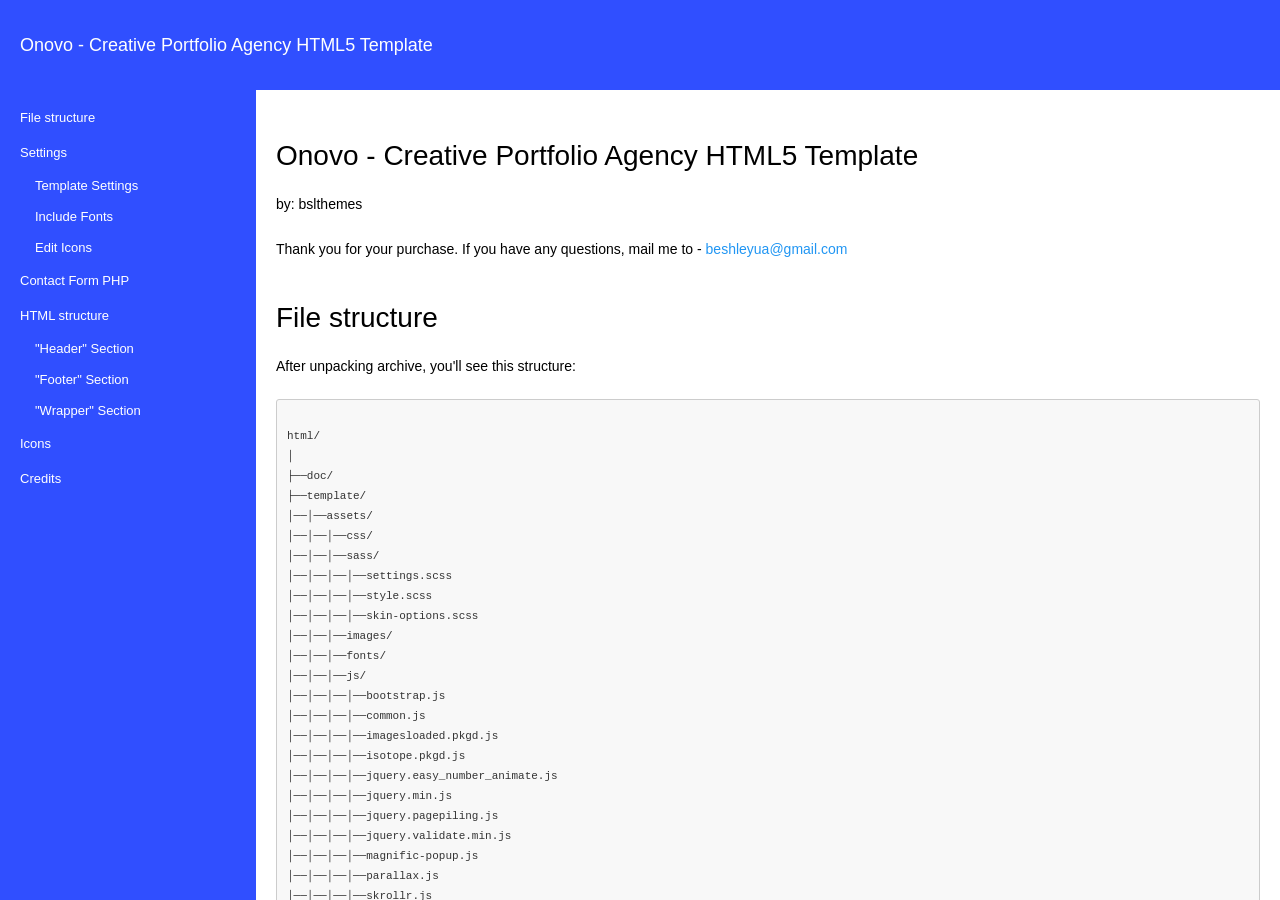
<file: doc/index.html>
<!DOCTYPE html>
<html lang="en">
<head>
	<title>Onovo - Creative Portfolio Agency HTML5 Template</title>
	<meta charset="utf-8" />
	<link rel="stylesheet" href="assets/style.css">
	<link rel="stylesheet" href="assets/table.css">
</head>
<body>
	<header class="dt-header dt-header_blue">
		<span class="dt-logo">Onovo - Creative Portfolio Agency HTML5 Template</span>
	</header>
	<div class="dt-container dt-container_flex">
		<aside class="dt-navbar">
			<nav class="dt-navbar__nav">
				<div class="dt-navbar__section">
					<ul class="dt-navbar__list">
						<li><a href="#files_structure" class="dt-navbar__link">File structure</a></li>
						<li>
							<a href="#settings" class="dt-navbar__link">Settings</a>
							<ul class="dt-navbar__list">
								<li><a href="#include_set" class="dt-navbar__link dt-navbar__link_nested">Template Settings</a></li>
								<li><a href="#include_fonts" class="dt-navbar__link dt-navbar__link_nested">Include Fonts</a></li>
								<li><a href="#include_icons" class="dt-navbar__link dt-navbar__link_nested">Edit Icons</a></li>
							</ul>
						</li>
						<li><a href="#conts" class="dt-navbar__link">Contact Form PHP</a></li>
						<li>
							<a href="#html_structure" class="dt-navbar__link">HTML structure</a>
							<ul class="dt-navbar__list">
								<li><a href="#html_structure_header" class="dt-navbar__link dt-navbar__link_nested">"Header" Section</a></li>
								<li><a href="#html_structure_footer" class="dt-navbar__link dt-navbar__link_nested">"Footer" Section</a></li>
								<li><a href="#html_structure_home" class="dt-navbar__link dt-navbar__link_nested">"Wrapper" Section</a></li>
							</ul>
						</li>
						<li><a href="#icons" class="dt-navbar__link">Icons</a></li>
						<li><a href="#credits" class="dt-navbar__link">Credits</a></li>
					</ul>
				</div>
			</nav>
		</aside>
		<div class="dt-content dt-content_scroll-bar-yes">
			<div class="dt-section">
				<h2 class="dt-title">Onovo - Creative Portfolio Agency HTML5 Template</h2>
				<p>by: bslthemes</p>
				<p>Thank you for your purchase. If you have any questions, mail me to - <a href="mailto:beshleyua@gmail.com">beshleyua@gmail.com</a></p>
			</div>
			<article id="files_structure" class="dt-section">
				<h2 class="dt-title">File structure</h2>
				<p>After unpacking archive, you'll see this structure:</p>
				<div class="dt-info-block">
					<pre class="code language-html">
						<code>
html/
│
├──doc/
├──template/
│──│──assets/
│──│──│──css/
│──│──│──sass/
│──│──│──│──settings.scss
│──│──│──│──style.scss
│──│──│──│──skin-options.scss
│──│──│──images/
│──│──│──fonts/
│──│──│──js/
│──│──│──│──bootstrap.js
│──│──│──│──common.js
│──│──│──│──imagesloaded.pkgd.js
│──│──│──│──isotope.pkgd.js
│──│──│──│──jquery.easy_number_animate.js
│──│──│──│──jquery.min.js
│──│──│──│──jquery.pagepiling.js
│──│──│──│──jquery.validate.min.js
│──│──│──│──magnific-popup.js
│──│──│──│──parallax.js
│──│──│──│──skrollr.js
│──│──│──│──splitting.js
│──│──│──│──swiper.js
│──│──mailer/
│──│──│──feedback.php
│──│──│──form_setting.php
│──│──index.html
│──│──home-digital-agency.html
│──│──home-showcase.html
│──│──home-parallax.html
│──│──about-us.html
│──│──blog.html
│──│──blog-list.html
│──│──blog-detail.html
│──│──contact-us.html
│──│──faq.html
│──│──gallery.html
│──│──pricing-plans.html
│──│──projects.html
│──│──projects-list.html
│──│──projects-side.html
│──│──projects-masonry.html
│──│──projects-3-column.html
│──│──project-detail.html
│──│──services.html
│──│──services-detail.html
│──│──team.html
│──│──team-detail.html
						</code>
					</pre>
				</div>
				<ul class="dt-list dt-list_nested dt-info-block">
					<li>
						<span class="dt-label dt-label_bold">css/</span> - compiled css styles for template
					</li>
					<li>
						<span class="dt-label dt-label_bold">scss/</span> - main .scss styles for template
					</li>
					<li>
						<span class="dt-label dt-label_bold">js/</span> - all JS library for template
						<ul class="dt-list dt-list_nested">
							<li><span class="dt-label dt-label_bold">common.js</span> - main JS for template</li>
						</ul>
					</li>
					<li>
						<span class="dt-label dt-label_bold">mailer/</span> - PHP forms and mail settings for template
						<ul class="dt-list dt-list_nested">
							<li><span class="dt-label dt-label_bold">form_setting.php</span> - email settings for forms</li>
							<li><span class="dt-label dt-label_bold">feedback.php</span> - contact form settings</li>
						</ul>
					</li>
				</ul>
			</article>
			<article id="settings" class="dt-section">
				<h2 class="dt-title">Settings</h2>
			</article>
			<article id="include_fonts" class="dt-section">
				<h2 class="dt-title">Template Settings</h2>
				<p>For editing styling, colors, sizes, etc of the template you can use following settings, folder "/sass/_settings.scss". You need to compile the .sсss files to "/css" folder. You can use the "Visual Studio Code" app -> "Live Sass Compiler".</p>
				<pre class="code language-html">
					<code>
/* ---
	Settings Begin
---*/

/* --Fonts Family */
$text_font_family: "Epilogue"; /* - paragraphs font */
$heading_font_family: "Epilogue"; /* - headings font */
$btn_font_family: "Epilogue"; /* - buttons font */

/* --Template Colors */
$theme_bg_color: #ffffff; /* - background color */
$theme_color: #D8FF36; /* - accent color */
$text_color: #1B252E; /* - paragraphs color */
$heading_color: #000000; /* - headings color */
$btn_color: #000000; /* - buttons bg color */
$btn_hover_color: #D8FF36; /* - buttons bg color on Hover */
$intro_color: #ffffff; /* - intro heading color */
$intro_subtitle_color: #ffffff; /* - intro description color */
$intro_bread_color: #ffffff; /* - intro breadcrumbs color */

/* --Heading h1 */
$heading_font_size: 70px; /* - font size */
$heading_font_weight: 600; /* - font weight */
$heading_letter_spacing: 0px; /* - letter spacing */
$heading_font_transform: unset; /* - font transform */

/* --Heading h2 */
$heading2_font_size: 60px; /* - font size */
$heading2_font_weight: 600; /* - font weight */
$heading2_letter_spacing: 0px; /* - letter spacing */
$heading2_font_transform: unset; /* - font transform */

/* --Heading h3 */
$heading3_font_size: 40px; /* - font size */
$heading3_font_weight: 600; /* - font weight */
$heading3_letter_spacing: 0px; /* - letter spacing */
$heading3_font_transform: unset; /* - font transform */

/* --Heading h4 */
$heading4_font_size: 30px; /* - font size */
$heading4_font_weight: 600; /* - font weight */
$heading4_letter_spacing: 0px; /* - letter spacing */
$heading4_font_transform: unset; /* - font transform */

/* --Heading h5 */
$heading5_font_size: 20px; /* - font size */
$heading5_font_weight: 600; /* - font weight */
$heading5_letter_spacing: 0px; /* - letter spacing */
$heading5_font_transform: unset; /* - font transform */

/* --Heading h6 */
$heading6_font_size: 18px; /* - font size */
$heading6_font_weight: 600; /* - font weight */
$heading6_letter_spacing: 0px; /* - letter spacing */
$heading6_font_transform: unset; /* - font transform */

/* --Paragraphs */
$text_font_size: 18px; /* - font size */
$text_font_weight: 400; /* - font weight */
$text_line_height: 1.7; /* - line height */
$text_letter_spacing: 0px; /* - letter spacing */

/* --Buttons */
$btn_font_size: 16px; /* - font size */
$btn_font_weight: 700; /* - font weight */
$btn_letter_spacing: 0px; /* - letter spacing */
$btn_font_transform: unset; /* - text transform */
$btn_border_radius: 66px; /* - border radius */

/* --Preloader */
$preloader_bg_color: #000000; /* - prelaoder background color */
$preloader_color: #D8FF36; /* - preloader figure color */

/* ---
	Settings End
---*/
					</code>
				</pre>
			</article>
			<article id="include_fonts" class="dt-section">
				<h2 class="dt-title">Include of fonts</h2>
				<p>To use fonts, you must add one tag 'link' from section below to head section.</p>
				<pre class="code language-html">
					<code>
&lt;link rel="stylesheet" href="https://fonts.googleapis.com/css?family=Roboto..." type="text/css" media="all" /&gt;
					</code>
				</pre>
				<p>
					Next step is to replace "font-family: '...';" to your fonts names.
				</p>
			</article>
			<article id="include_icons" class="dt-section">
				<h2 class="dt-title">Edit Icons</h2>
				<p>In this template are defined some of classes for icons, see all icons here - <a href="https://fontawesome.com/v5/search">https://fontawesome.com/v5/search</a>, use search and select icons.</p>
				<p>Copy icon class (for example "fas fa-code") and add to tag in html file like this:</p>
				<pre class="code language-html">
					<code>
&lt;i class="fas fa-pencil-ruler"&gt;&lt;/i&gt;
					</code>
				</pre>
			</article>
			<article id="conts" class="dt-section">
				<h2 class="dt-title">Contact Form PHP</h2>
				<p>To modify the form is submitted, you can use the following settings, folders "/mailer/form_setting.php" and "/mailer/feedback.php"</p>
			</article>
			<article id="html_structure" class="dt-section">
				<h2 class="dt-title">HTML structure</h2>
				<pre class="code language-html">
					<code>
&lt;!doctype html&gt;
&lt;html lang="en-US"&gt;
&lt;head&gt;

	&lt;title&gt;Onovo - Creative Portfolio Agency HTML5 Template&lt;/title&gt;
	&lt;meta http-equiv="Content-Type" content="text/html; charset=utf-8"&gt;
	&lt;meta http-equiv="X-UA-Compatible" content="IE=edge"&gt;
	&lt;meta name="viewport" content="width=device-width, initial-scale=1"&gt;
	&lt;meta name="HandheldFriendly" content="true"&gt;
	&lt;meta name="author" content="bslthemes" /&gt;

	&lt;!-- Fonts --&gt;
	&lt;link rel="dns-prefetch" href="//fonts.googleapis.com" /&gt;
	&lt;link rel="stylesheet" href="https://fonts.googleapis.com/css?family=Epilogue..." type="text/css" media="all" /&gt;
	&lt;link rel="preconnect" href="https://fonts.gstatic.com/" crossorigin&gt;

	&lt;!-- CSS STYLES --&gt;
	&lt;link rel="stylesheet" href="assets/css/vendors/bootstrap.css" type="text/css" media="all" /&gt;
	&lt;link rel="stylesheet" href="assets/fonts/font-awesome/css/font-awesome.css" type="text/css" media="all" /&gt;
	&lt;link rel="stylesheet" href="assets/css/vendors/magnific-popup.css" type="text/css" media="all" /&gt;
	&lt;link rel="stylesheet" href="assets/css/vendors/splitting.css" type="text/css" media="all" /&gt;
	&lt;link rel="stylesheet" href="assets/css/vendors/swiper.css" type="text/css" media="all" /&gt;
	&lt;link rel="stylesheet" href="assets/css/vendors/animate.css" type="text/css" media="all" /&gt;
	&lt;link rel="stylesheet" href="assets/css/vendors/jquery.pagepiling.css" type="text/css" media="all" /&gt;
	&lt;link rel="stylesheet" href="assets/css/style.css" type="text/css" media="all" /&gt;

	&lt;!--[if lt IE 9]&gt;
	&lt;script src="http://css3-mediaqueries-js.googlecode.com/svn/trunk/css3-mediaqueries.js"&gt;&lt;/script&gt;
	&lt;script src="http://html5shim.googlecode.com/svn/trunk/html5.js"&gt;&lt;/script&gt;
	&lt;![endif]--&gt;

	&lt;!-- Favicon --&gt;
	&lt;link rel="shortcut icon" href="favicon.ico" type="image/x-icon"&gt;
	&lt;link rel="icon" href="favicon.ico" type="image/x-icon"&gt;

&lt;/head&gt;

&lt;body&gt;

	&lt;!-- Page --&gt;
	&lt;div class="onovo-page footer--fixed"&gt;

		&lt;!-- Preloader --&gt;
		&lt;div class="preloader"&gt;
			&lt;div class="preloader__spinner"&gt;
				&lt;span class="preloader__double-bounce"&gt;&lt;/span&gt;
				&lt;span class="preloader__double-bounce preloader__double-bounce--delay"&gt;&lt;/span&gt;
			&lt;/div&gt;
		&lt;/div&gt;

		&lt;!-- Header --&gt;
		&lt;header class="onovo-header header--white"&gt;
			...
		&lt;/header&gt;

		&lt;!-- Wrapper --&gt;
		&lt;div class="wrapper"&gt;
			...
		&lt;/div&gt;

		&lt;!-- Footer --&gt;
		&lt;footer class="onovo-footer footer--dark"&gt;
			...
		&lt;/footer&gt;

	&lt;/div&gt;

	&lt;script src="assets/js/jquery.min.js"&gt;&lt;/script&gt;
	&lt;script src="assets/js/bootstrap.js"&gt;&lt;/script&gt;
	&lt;script src="assets/js/swiper.js"&gt;&lt;/script&gt;
	&lt;script src="assets/js/splitting.js"&gt;&lt;/script&gt;
	&lt;script src="assets/js/scroll-out.js"&gt;&lt;/script&gt;
	&lt;script src="assets/js/jquery.pagepiling.js"&gt;&lt;/script&gt;
	&lt;script src="assets/js/jquery.easy_number_animate.js"&gt;&lt;/script&gt;
	&lt;script src="assets/js/magnific-popup.js"&gt;&lt;/script&gt;
	&lt;script src="assets/js/imagesloaded.pkgd.js"&gt;&lt;/script&gt;
	&lt;script src="assets/js/isotope.pkgd.js"&gt;&lt;/script&gt;
	&lt;script src="assets/js/common.js"&gt;&lt;/script&gt;

&lt;/body&gt;
&lt;/html&gt;
					</code>
				</pre>
			</article>
			<article id="html_structure_header" class="dt-section">
				<h2 class="dt-title">HTML structure of "Header"</h2>
				<pre class="code language-html">
					<code>
&lt;!-- Header --&gt;
&lt;header class="onovo-header header--white"&gt;
	&lt;div class="header--builder"&gt;
		&lt;div class="container"&gt;
			&lt;div class="row"&gt;
				&lt;div class="col-4 col-xs-4 col-sm-4 col-md-4 col-lg-3 align-self-center"&gt;

					&lt;!-- Logo --&gt;
					&lt;div class="onovo-logo-image" style="max-width: 70px"&gt;
						&lt;a href="index.html"&gt;
							&lt;img src="assets/images/logo-black.png" alt="Onovo" /&gt;
							&lt;img class="logo--white" src="assets/images/logo-main.png" alt="Onovo" /&gt;
						&lt;/a&gt;
					&lt;/div&gt;

				&lt;/div&gt;
				&lt;div class="col-4 col-xs-4 col-sm-4 col-md-4 col-lg-6 align-self-center align-center"&gt;

					&lt;!-- Menu Hamburger --&gt;
					&lt;a href="#" class="onovo-menu-btn"&gt;&lt;span&gt;&lt;/span&gt;&lt;/a&gt;
					&lt;div class="onovo-menu-popup align-left"&gt;
						&lt;div class="onovo-menu-overlay"&gt;&lt;/div&gt;
						&lt;div class="onovo-menu-overlay-after"&gt;&lt;/div&gt;
						&lt;div class="onovo-menu-container onovo--noscroll"&gt;
							&lt;div class="container"&gt;
								&lt;div class="onovo-menu"&gt;
									&lt;ul class="onovo-menu-nav"&gt;
										&lt;li class="dropdown-link current-menu-item menu-item-has-children"&gt;
											&lt;a class="onovo-lnk lnk--active onovo-dropdown-toggle" href="index.html"&gt;Home&lt;/a&gt;
											&lt;i class="icon fas fa-chevron-down"&gt;&lt;/i&gt;
											&lt;ul class="sub-menu"&gt;
												&lt;li class="current-menu-item"&gt;
													&lt;a class="onovo-lnk lnk--active" href="index.html"&gt;Creative Agency&lt;/a&gt;
												&lt;/li&gt;
												&lt;li&gt;
													&lt;a class="onovo-lnk lnk--active" href="home-digital-agency.html"&gt;Digital Agency&lt;/a&gt;
												&lt;/li&gt;
												&lt;li&gt;
													&lt;a class="onovo-lnk lnk--active" href="home-showcase.html"&gt;Creative Portfolio&lt;/a&gt;
												&lt;/li&gt;
												&lt;li&gt;
													&lt;a class="onovo-lnk lnk--active" href="home-parallax.html"&gt;Fullscreen Parallax&lt;/a&gt;
												&lt;/li&gt;
											&lt;/ul&gt;
										&lt;/li&gt;
										&lt;li class="dropdown-link menu-item-has-children"&gt;
											&lt;a class="onovo-lnk lnk--active onovo-dropdown-toggle" href="about-us.html"&gt;About&lt;/a&gt;
											&lt;i class="icon fas fa-chevron-down"&gt;&lt;/i&gt;
											&lt;ul class="sub-menu"&gt;
												&lt;li&gt;
													&lt;a class="onovo-lnk lnk--active" href="about-us.html"&gt;About Us&lt;/a&gt;
												&lt;/li&gt;
												&lt;li&gt;
													&lt;a class="onovo-lnk lnk--active" href="team.html"&gt;Team&lt;/a&gt;
												&lt;/li&gt;
												&lt;li&gt;
													&lt;a class="onovo-lnk lnk--active" href="team-detail.html"&gt;Team Detail&lt;/a&gt;
												&lt;/li&gt;
												&lt;li&gt;
													&lt;a class="onovo-lnk lnk--active" href="services.html"&gt;Services&lt;/a&gt;
												&lt;/li&gt;
												&lt;li&gt;
													&lt;a class="onovo-lnk lnk--active" href="service-detail.html"&gt;Service Detail&lt;/a&gt;
												&lt;/li&gt;
												&lt;li&gt;
													&lt;a class="onovo-lnk lnk--active" href="pricing-plans.html"&gt;Pricing Plans&lt;/a&gt;
												&lt;/li&gt;
												&lt;li&gt;
													&lt;a class="onovo-lnk lnk--active" href="faq.html"&gt;FAQ&lt;/a&gt;
												&lt;/li&gt;
											&lt;/ul&gt;
										&lt;/li&gt;
										&lt;li class="dropdown-link menu-item-has-children"&gt;
											&lt;a class="onovo-lnk lnk--active onovo-dropdown-toggle" href="projects.html"&gt;Projects&lt;/a&gt;
											&lt;i class="icon fas fa-chevron-down"&gt;&lt;/i&gt;
											&lt;ul class="sub-menu"&gt;
												&lt;li&gt;
													&lt;a class="onovo-lnk lnk--active" href="projects.html"&gt;Projects Grid&lt;/a&gt;
												&lt;/li&gt;
												&lt;li&gt;
													&lt;a class="onovo-lnk lnk--active" href="projects-list.html"&gt;Projects List&lt;/a&gt;
												&lt;/li&gt;
												&lt;li&gt;
													&lt;a class="onovo-lnk lnk--active" href="projects-side.html"&gt;Projects Side&lt;/a&gt;
												&lt;/li&gt;
												&lt;li&gt;
													&lt;a class="onovo-lnk lnk--active" href="projects-masonry.html"&gt;Projects Masonry&lt;/a&gt;
												&lt;/li&gt;
												&lt;li&gt;
													&lt;a class="onovo-lnk lnk--active" href="projects-3-column.html"&gt;Projects 3 Column&lt;/a&gt;
												&lt;/li&gt;
												&lt;li&gt;
													&lt;a class="onovo-lnk lnk--active" href="gallery.html"&gt;Gallery&lt;/a&gt;
												&lt;/li&gt;
												&lt;li&gt;
													&lt;a class="onovo-lnk lnk--active" href="project-detail.html"&gt;Project Detail&lt;/a&gt;
												&lt;/li&gt;
											&lt;/ul&gt;
										&lt;/li&gt;
										&lt;li class="dropdown-link menu-item-has-children"&gt;
											&lt;a class="onovo-lnk lnk--active onovo-dropdown-toggle" href="blog.html"&gt;Blog&lt;/a&gt;
											&lt;i class="icon fas fa-chevron-down"&gt;&lt;/i&gt;
											&lt;ul class="sub-menu"&gt;
												&lt;li&gt;
													&lt;a class="onovo-lnk lnk--active" href="blog.html"&gt;Blog Grid&lt;/a&gt;
												&lt;/li&gt;
												&lt;li&gt;
													&lt;a class="onovo-lnk lnk--active" href="blog-list.html"&gt;Blog List&lt;/a&gt;
												&lt;/li&gt;
												&lt;li&gt;
													&lt;a class="onovo-lnk lnk--active" href="blog-detail.html"&gt;Blog Detail&lt;/a&gt;
												&lt;/li&gt;
											&lt;/ul&gt;
										&lt;/li&gt;
										&lt;li&gt;
											&lt;a class="onovo-lnk lnk--active" href="contact-us.html"&gt;Contact Us&lt;/a&gt;
										&lt;/li&gt;
									&lt;/ul&gt;
								&lt;/div&gt;
							&lt;/div&gt;
						&lt;/div&gt;
					&lt;/div&gt;

				&lt;/div&gt;
				&lt;div class="col-4 col-xs-4 col-sm-4 col-md-4 col-lg-3 align-self-center align-right"&gt;

					&lt;!-- Button --&gt;
					&lt;a class="onovo-head-btn onovo-hover-btn" href="projects.html"&gt;
						&lt;span&gt;
							&lt;span class="onovo-lnk lnk--active"&gt;Showcase&lt;/span&gt;
						&lt;/span&gt;
						&lt;i class="arrow"&gt;
							&lt;span&gt;&lt;/span&gt;
						&lt;/i&gt;
					&lt;/a&gt;

				&lt;/div&gt;
			&lt;/div&gt;
		&lt;/div&gt;
	&lt;/div&gt;
&lt;/header&gt;
					</code>
				</pre>
			</article>
			<article id="html_structure_footer" class="dt-section">
				<h2 class="dt-title">HTML structure of "Footer"</h2>
				<pre class="code language-html">
					<code>
&lt;!-- Footer --&gt;
&lt;footer class="onovo-footer footer--dark"&gt;
	&lt;div class="footer--default"&gt;
		&lt;div class="container"&gt;

			&lt;div class="row"&gt;
				&lt;div class="col-xs-12 col-sm-12 col-md-6 col-lg-3"&gt;

					&lt;!-- Description --&gt;
					&lt;div class="onovo-text onovo-text-white"&gt;
						&lt;h5&gt;Information&lt;/h5&gt;
						&lt;p style="opacity: 0.6;"&gt;From the moment our company was founded, we have helped our clients find exceptional solutions &lt;strong&gt;for their businesses&lt;/strong&gt;. &lt;/p&gt;
					&lt;/div&gt;

				&lt;/div&gt;
				&lt;div class="col-xs-12 col-sm-12 col-md-6 col-lg-4 offset-lg-1"&gt;

					&lt;!-- Description --&gt;
					&lt;div class="onovo-text onovo-text-white"&gt;
						&lt;h5&gt;Get in Touch&lt;/h5&gt;
						&lt;p style="opacity: 0.6;"&gt;Baird House, 15-17 St Cross St &lt;br /&gt;London EC1N 8UW &lt;/p&gt;
						&lt;p style="opacity: 0.6;"&gt;
							&lt;a href="tel:+10204302973" class="onovo-lnk lnk--white" target="_blank"&gt;+ 1 (020) 430 2973&lt;/a&gt;&lt;br&gt;
							&lt;a href="mailto:username@domain.com" class="onovo-lnk lnk--white" target="_blank"&gt;username@domain.com&lt;/a&gt;
						&lt;/p&gt;
					&lt;/div&gt;

				&lt;/div&gt;
				&lt;div class="col-xs-12 col-sm-12 col-md-12 col-lg-4"&gt;

					&lt;!-- Gallery items --&gt;
					&lt;div class="row"&gt;

						&lt;!--gallery item--&gt;
						&lt;div class="col-4 col-xs-6 col-sm-6 col-md-4 col-lg-4"&gt;
							&lt;figure class="gallery-item"&gt;
								&lt;a href='assets/images/post5.jpg'&gt;
									&lt;img src="assets/images/post5-1024x683.jpg" alt="" /&gt;
								&lt;/a&gt;
							&lt;/figure&gt;
						&lt;/div&gt;

						...

					&lt;/div&gt;

				&lt;/div&gt;
			&lt;/div&gt;

			&lt;div class="separator"&gt;&lt;/div&gt;

			&lt;div class="row"&gt;
				&lt;div class="col-xs-12 col-sm-12 col-md-6 col-lg-6 align-self-center"&gt;

					&lt;!-- Copyright --&gt;
					&lt;div class="copyright onovo-text-white"&gt;
						© 2023 ONOVO by &lt;a href="https://bslthemes.com" target="blank" class="onovo-lnk lnk--white"&gt;bslthemes Team&lt;/a&gt;. All rights reserved.
					&lt;/div&gt;

				&lt;/div&gt;
				&lt;div class="col-xs-12 col-sm-12 col-md-6 col-lg-6 align-right"&gt;

					&lt;!-- Social--&gt;
					&lt;div class="onovo-social-1 onovo-social-active"&gt;
						&lt;ul&gt;
							&lt;li&gt;
								&lt;a class="onovo-social-link onovo-hover-2" href="http://twitter.com" title="Twitter" target="_blank"&gt;
									&lt;i class="fab fa-twitter"&gt;&lt;/i&gt;
								&lt;/a&gt;
							&lt;/li&gt;
							...
						&lt;/ul&gt;
					&lt;/div&gt;

				&lt;/div&gt;
			&lt;/div&gt;

		&lt;/div&gt;
	&lt;/div&gt;
&lt;/footer&gt;
					</code>
				</pre>
			</article>
			<article id="html_structure_home" class="dt-section">
				<h2 class="dt-title">HTML structure of "Wrapper"</h2>
				<pre class="code language-html">
					<code>
&lt;!-- Wrapper --&gt;
&lt;div class="wrapper"&gt;

	&lt;!-- Onovo Hero --&gt;
	&lt;section class="onovo-section onovo-hero"&gt;
		...
	&lt;/section&gt;

	&lt;!-- Onovo Services --&gt;
	&lt;section class="onovo-section gap-top-140 gap-bottom-140"&gt;
		...
	&lt;/section&gt;

	&lt;!-- Onovo About --&gt;
	&lt;section class="onovo-section gap-bottom-140"&gt;
		...
	&lt;/section&gt;

	&lt;!-- Onovo Ticker --&gt;
	&lt;section class="onovo-section gap-bottom-140"&gt;
		...
	&lt;/section&gt;

	&lt;!-- Onovo Showcase --&gt;
	&lt;section class="onovo-section gap-bottom-140" style="border-bottom: 1px solid #555;"&gt;
		...
	&lt;/section&gt;

	&lt;!-- Onovo Team --&gt;
	&lt;section class="onovo-section gap-top-140 gap-bottom-140"&gt;
		...
	&lt;/section&gt;

	&lt;!-- Onovo Reviews --&gt;
	&lt;section class="onovo-section gap-bottom-140"&gt;
		...
	&lt;/section&gt;

	&lt;!-- Onovo Video --&gt;
	&lt;section class="onovo-section"&gt;
		...
	&lt;/section&gt;

	&lt;!-- Onovo Numbers --&gt;
	&lt;section class="onovo-section gap-top-140 gap-bottom-140"&gt;
		...
	&lt;/section&gt;

	&lt;!-- Onovo CTA --&gt;
	&lt;section class="onovo-section gap-top-140 gap-bottom-140" style="background-image: url(assets/images/cta-bg-1.jpg); background-position: center center; background-repeat: no-repeat; background-size: cover;"&gt;
		...
	&lt;/section&gt;

	&lt;!-- Onovo Blog --&gt;
	&lt;section class="onovo-section gap-top-140 gap-bottom-140"&gt;
		...
	&lt;/section&gt;

	&lt;!-- Onovo Brands --&gt;
	&lt;section class="onovo-section"&gt;
		...
	&lt;/section&gt;

&lt;/div&gt;
					</code>
				</pre>
			</article>
			<article id="icons" class="dt-section">
				<h2 class="dt-title">Icons</h2>
				<p>
					In this template are defined some of classes for icons, your can see all icons here - <a href="https://fontawesome.com/v5/search">https://fontawesome.com/v5/search</a>
				</p>
			</article>
			<article id="credits" class="dt-section">
				<h2 class="dt-title">Source & Credits</h2>
				<h3>Scripts</h3>
				<ul class="dt-list dt-list_nested dt-info-block">
					<li>
						<span class="dt-label dt-label_bold">Animate.css</span> <a target="_blank" href="https://daneden.github.io/animate.css/">https://daneden.github.io/animate.css/</a>
					</li>
					<li>
						<span class="dt-label dt-label_bold">jQuery</span> <a target="_blank" href="https://jquery.com/">https://jquery.com/</a>
					</li>
					<li>
						<span class="dt-label dt-label_bold">Isotope</span> <a target="_blank" href="https://isotope.metafizzy.co/">https://isotope.metafizzy.co/</a>
					</li>
					<li>
						<span class="dt-label dt-label_bold">imagesLoaded</span> <a target="_blank" href="http://imagesloaded.desandro.com/">http://imagesloaded.desandro.com/</a>
					</li>
					<li>
						<span class="dt-label dt-label_bold">jQuery Validation Plugin</span> <a target="_blank" href="http://jqueryvalidation.org/">http://jqueryvalidation.org/</a>
					</li>
					<li>
						<span class="dt-label dt-label_bold">Magnific Popup</span> <a target="_blank" href="http://dimsemenov.com/plugins/magnific-popup/">http://dimsemenov.com/plugins/magnific-popup/</a>
					</li>
					<li>
						<span class="dt-label dt-label_bold">Swiper</span> <a target="_blank" href="https://swiperjs.com/">https://swiperjs.com/</a>
					</li>
					<li>
						<span class="dt-label dt-label_bold">Bootstrap</span> <a target="_blank" href="https://getbootstrap.com/">https://getbootstrap.com/</a>
					</li>
					<li>
						<span class="dt-label dt-label_bold">splitting.js</span> <a target="_blank" href="https://splitting.js.org/">https://splitting.js.org/</a>
					</li>
				</ul>
				<h3>Fonts</h3>
				<ul class="dt-list dt-list_nested dt-info-block">
					<li>
						<span class="dt-label dt-label_bold">Epilogue</span>
					</li>
					<li>
						<span class="dt-label dt-label_bold">FontAwesome</span>
					</li>
				</ul>
				<h3>Images</h3>
				<p>Any Images or logos used in previews are not included in this item or final purchase.</p>
				<ul class="dt-list dt-list_nested dt-info-block">
					<li>
						<span class="dt-label dt-label_bold">Pexels</span>
					</li>
				</ul>
			</article>
		</div>
	</div>
<script src="assets/rainbow-custom.min.js"></script>
</body>
</html>
</file>
<file: doc/assets/style.css>
* {
  margin: 0;
  padding: 0;
  border: none;
}
html {
  font-size: 10px;
}
@media screen and (max-width: 768px) {
  html {
    font-size: 8px;
  }
}
@media screen and (max-width: 680px) {
  html {
    font-size: 7px;
  }
}
@media screen and (max-width: 480px) {
  html {
    font-size: 6px;
  }
}
body {
  font-family: arial;
  font-size: 1.4rem;
}
a {
  text-decoration: none;
}
.dt-list {
  line-height: 2.5rem;
  list-style-position: inside;
}
.dt-list_nested {
  margin-left: 1rem;
}
p {
  margin-bottom: 2rem;
  line-height: 2.5rem;
}
p:last-child {
  margin-bottom: 0;
}
.dt-label_bold {
  font-weight: bold;
}
.dt-title {
  font-size: 2.8rem;
  font-weight: 300;
  margin-bottom: 2rem;
}
.dt-title_middle {
  font-size: 2.2rem;
  margin-bottom: 1.5rem;
}
.dt-title_small {
  font-size: 2rem;
  margin-bottom: 1.5rem;
}
.dt-title_little {
  font-size: 1.8rem;
  margin-bottom: 1rem;
}
.dt-title_border-bottom {
  border-bottom: 2px solid;
  padding-bottom: 1rem;
}
.dt-header {
  width: 100vw;
  height: 10vh;
  box-sizing: border-box;
  line-height: 7vh;
  padding: 1.5vh  2rem;
  display: flex;
  align-items: center;
}
.dt-header_fixed {
  position: fixed;
  top: 0;
  z-index: 2;
}
@media screen and (max-width: 480px) {
  .dt-header {
    line-height: 3.33333333vh;
  }
}
.dt-container {
  height: 90vh;
}
.dt-container_fixed-width {
  width: 1300px;
  margin: 0 auto;
}
.dt-container_flex {
  display: flex;
  overflow: hidden;
}
.dt-content {
  padding: 50px 20px;
  box-sizing: border-box;
  width: 80vw;
}
.dt-content_scroll-bar-yes {
  overflow-y: scroll;
}
.dt-content__main-title {
  margin-bottom: 2.5rem;
}
.dt-section {
  margin-bottom: 4rem;
}
.dt-section:last-child {
  margin-bottom: 0;
}
.dt-info-block {
  margin-bottom: 3rem;
}
.dt-info-block:last-child {
  margin-bottom: 0;
}
.code-example {
  margin-bottom: 3rem;
}
.code-example:last-child {
  margin-bottom: 0;
}
.dt-live-example {
  padding-top: 4rem;
  padding-bottom: 4rem;
}
.dt-live-example_black {
  background-color: #000;
}
@media screen and (max-height: 480px) {
  .dt-content {
    width: 70vw;
  }
}
.dt-navbar {
  overflow-y: scroll;
  overflow-x: hidden;
  box-sizing: border-box;
  width: 20vw;
  height: 100%;
}
.dt-navbar__section {
  padding-top: 1rem;
}
.dt-navbar__section:last-child {
  padding-bottom: 0;
}
.dt-navbar__title {
  padding: 0 2rem;
}
.dt-navbar__link {
  display: block;
  font-size: 1.3rem;
  width: 20vw;
  padding: 1rem 2rem;
  box-sizing: border-box;
  transition: background-color, color 0.4s ease-out 0s;
}
.dt-navbar__link_nested {
  padding: .8rem 3.5rem;
}
@media screen and (max-height: 480px) {
  .dt-navbar,
  .dt-navbar__link {
    width: 30vw;
  }
}
.dt-logo {
  font-weight: 300;
  font-size: 1.8rem;
}
.dt-logo_center {
  text-align: center;
}
.code-example {
  border: 1px solid #eaeaea;
  margin-right: 2px;
  margin-left: 2px;
  padding: 0 5px;
}
pre,
code {
  font-family: Consolas, Liberation Mono, Courier, monospace;
  color: #333;
  background: #f8f8f8;
  border-radius: 3px;
  word-wrap: normal;
}
pre {
  border: 1px solid #ccc;
  word-wrap: normal;
  line-height: 20px;
  text-align: left;
  padding: 6px 10px;
}
pre .code-example {
  padding: 0;
  margin: 0;
  border: 0;
  border-radius: 0;
}
pre,
pre .code-example {
  font-size: 11px;
}
pre .comment {
  color: #999988;
}
pre .support {
  color: #0086b3;
}
pre .tag,
pre .tag-name {
  color: #000080;
}
pre .keyword,
pre .css-property,
pre .vendor-prefix,
pre .sass,
pre .class,
pre .id,
pre .css-value,
pre .entity.function,
pre .storage.function {
  font-weight: 700;
}
pre .css-property,
pre .css-value,
pre .vendor-prefix,
pre .support.namespace {
  color: #333333;
}
pre .constant.numeric,
pre .keyword.unit,
pre .hex-color {
  font-weight: 400;
  color: #009999;
}
pre .entity.class {
  color: #445588;
}
pre .entity.id,
pre .entity.function {
  color: #990000;
}
pre .attribute,
pre .variable {
  color: #008080;
}
pre .string,
pre .support.value {
  font-weight: 400;
  color: #dd1144;
}
pre .regexp {
  color: #009926;
}
.notice {
  box-sizing: border-box;
  padding: 1rem 1.5rem;
  color: #fff;
}
.notice__label {
  font-weight: bold;
}
.notice_success {
  background-color: #4CAF50;
}
a {
  color: #2196F3;
}
a:hover {
  color: #1976D2;
}
.dt-header {
  background-color: #304fff;
  color: #fff;
}
/*
 *dt-navbar
 */
.dt-navbar {
  background-color: #304fff;
}
.dt-navbar__title {
  color: #fff;
}
.dt-navbar__link {
  color: #fff;
  border-bottom-color: #fff;
}
.dt-navbar__link:hover,
.dt-navbar__link_active {
  background-color: rgba(0,0,0,0.2);
  color: #fff;
}
.dt-title_border-bottom {
  border-color: #eee;
}
</file>
<file: doc/assets/table.css>
/*
 *table
 */
table {
  width: 100%;
  border-collapse: collapse;
}
td,
th {
  padding: 1.5rem .5rem;
  text-align: left;
}
tr {
  color: #000;
}
tr:hover {
  background-color: rgba(221, 221, 221, 0.25);
}
th {
  border-bottom: 1px solid #36bae2;
  color: #000;
}
</file>
